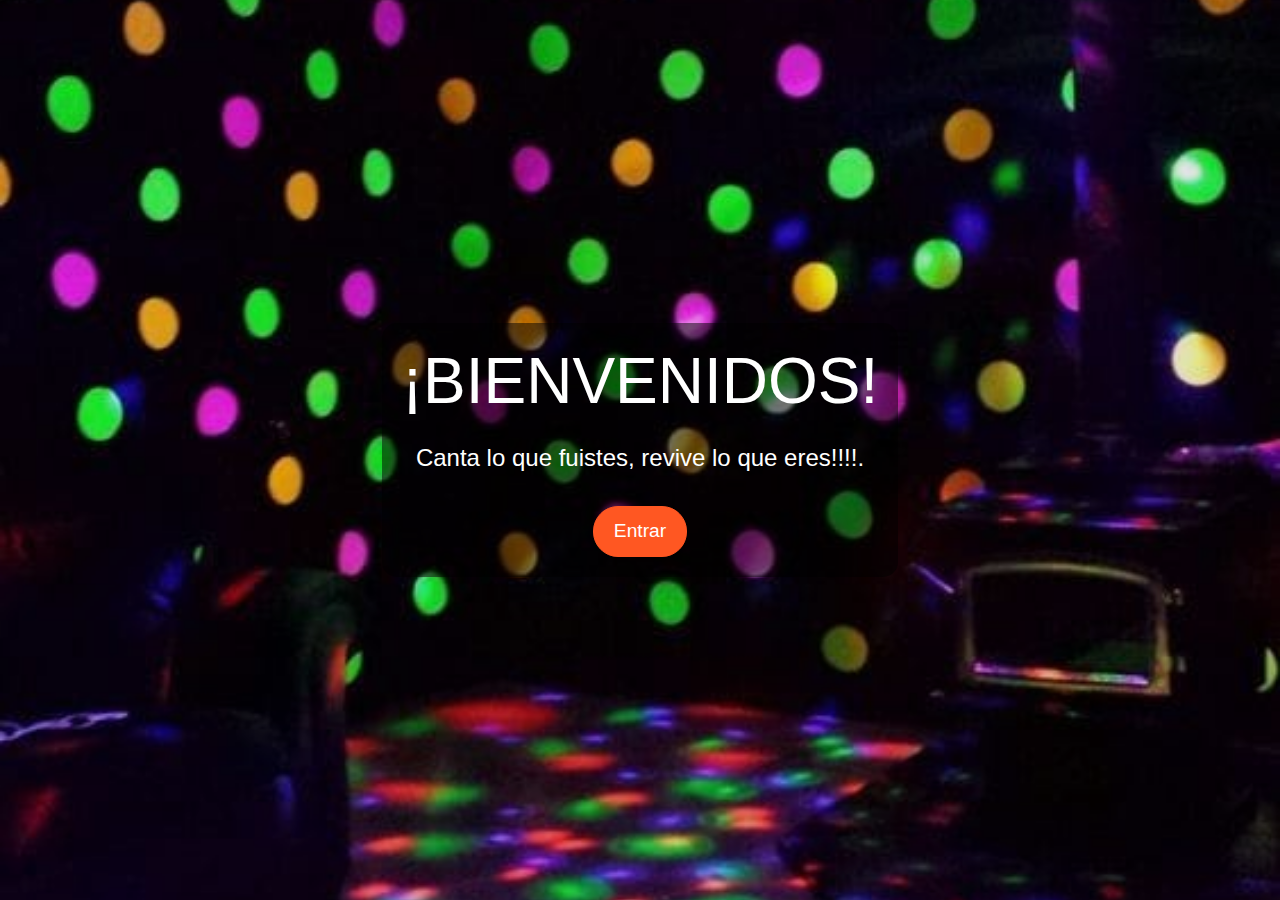
<file: KaraokeWeb/index.html>
<!DOCTYPE html>
<html lang="es">
<head>
    <meta charset="UTF-8">
    <meta name="viewport" content="width=device-width, initial-scale=1.0">
    <title>NeonStar</title>
    <link href="https://maxcdn.bootstrapcdn.com/bootstrap/4.5.2/css/bootstrap.min.css" rel="stylesheet">
    <link rel="stylesheet" href="style1.css">
</head>
<body>
    <div class="background-animation"></div>
    <div class="welcome-container">
        <div class="welcome-content">
            <h1>¡BIENVENIDOS!</h1>
            <p>Canta lo que fuistes, revive lo que eres!!!!.</p>
            <a href="pagina.HTML" class="btn btn-primary">Entrar</a>
        </div>
    </div>
</body>
</html>
</file>
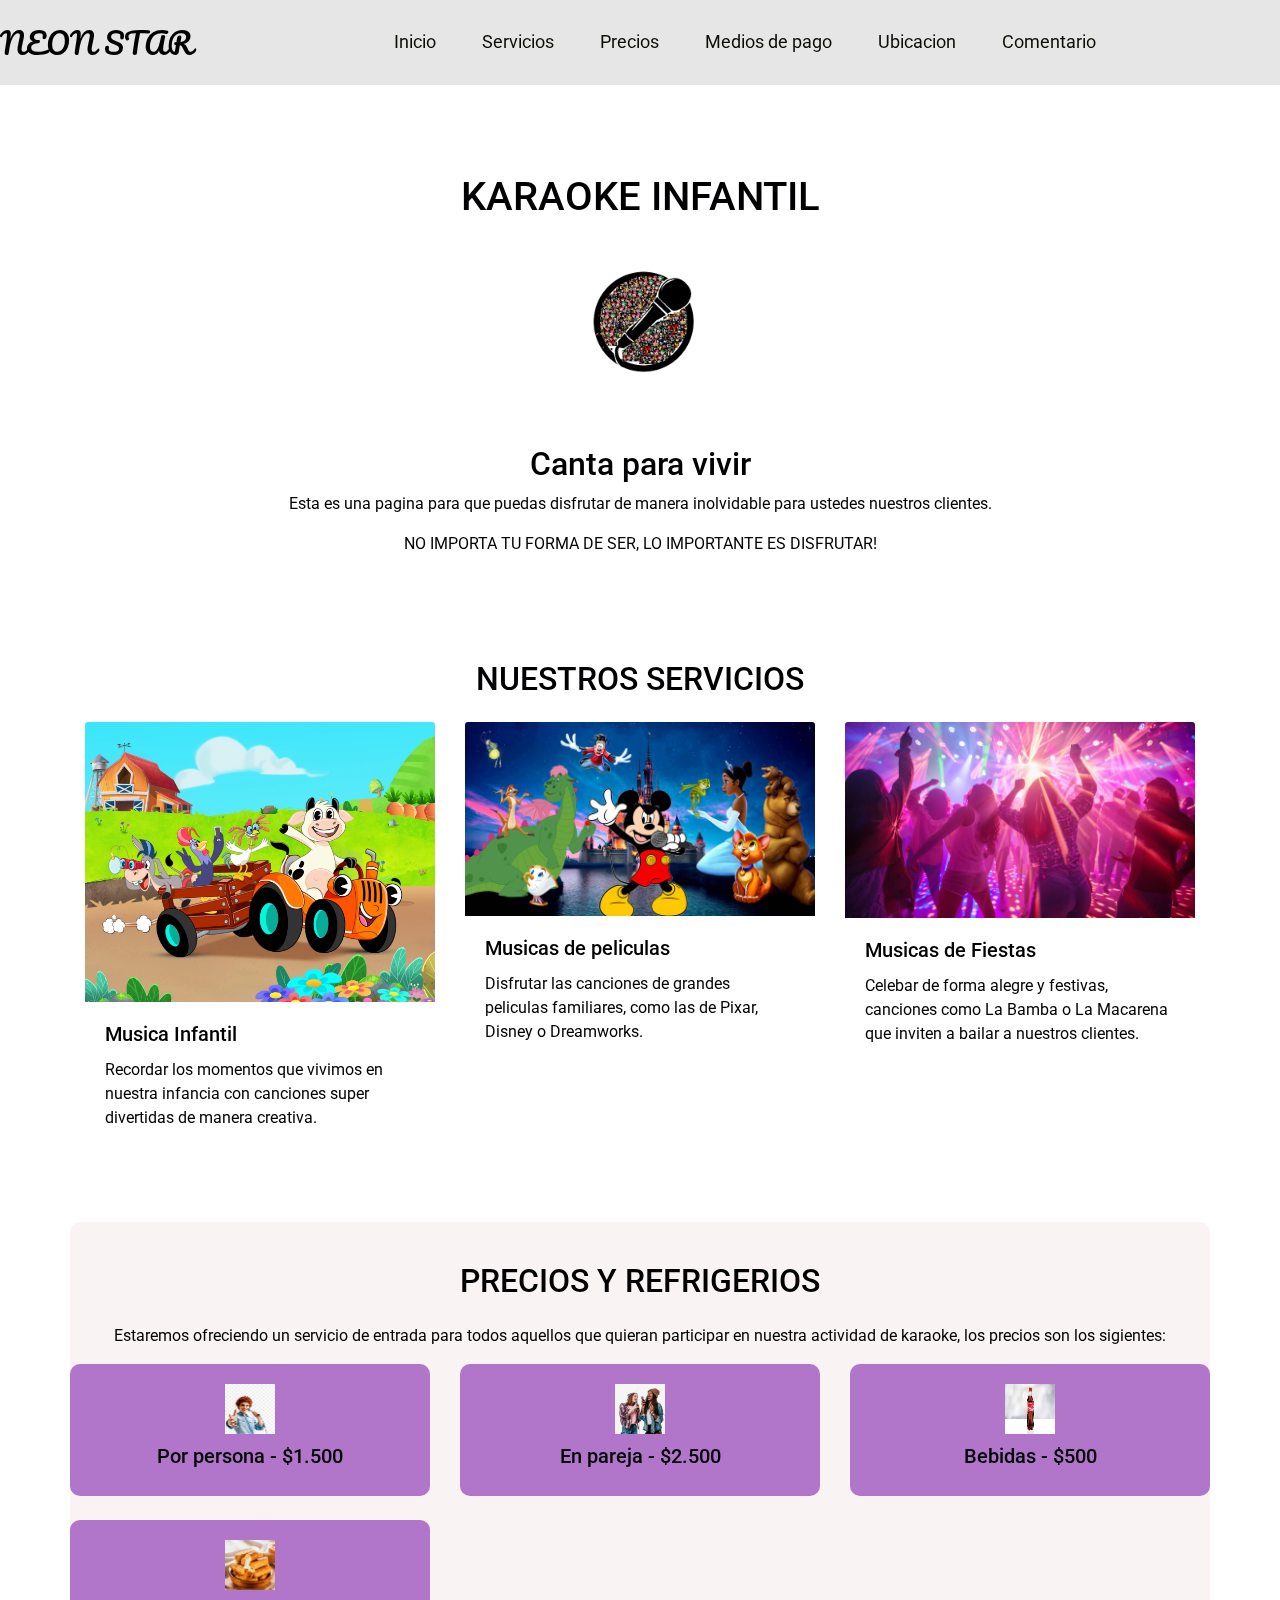
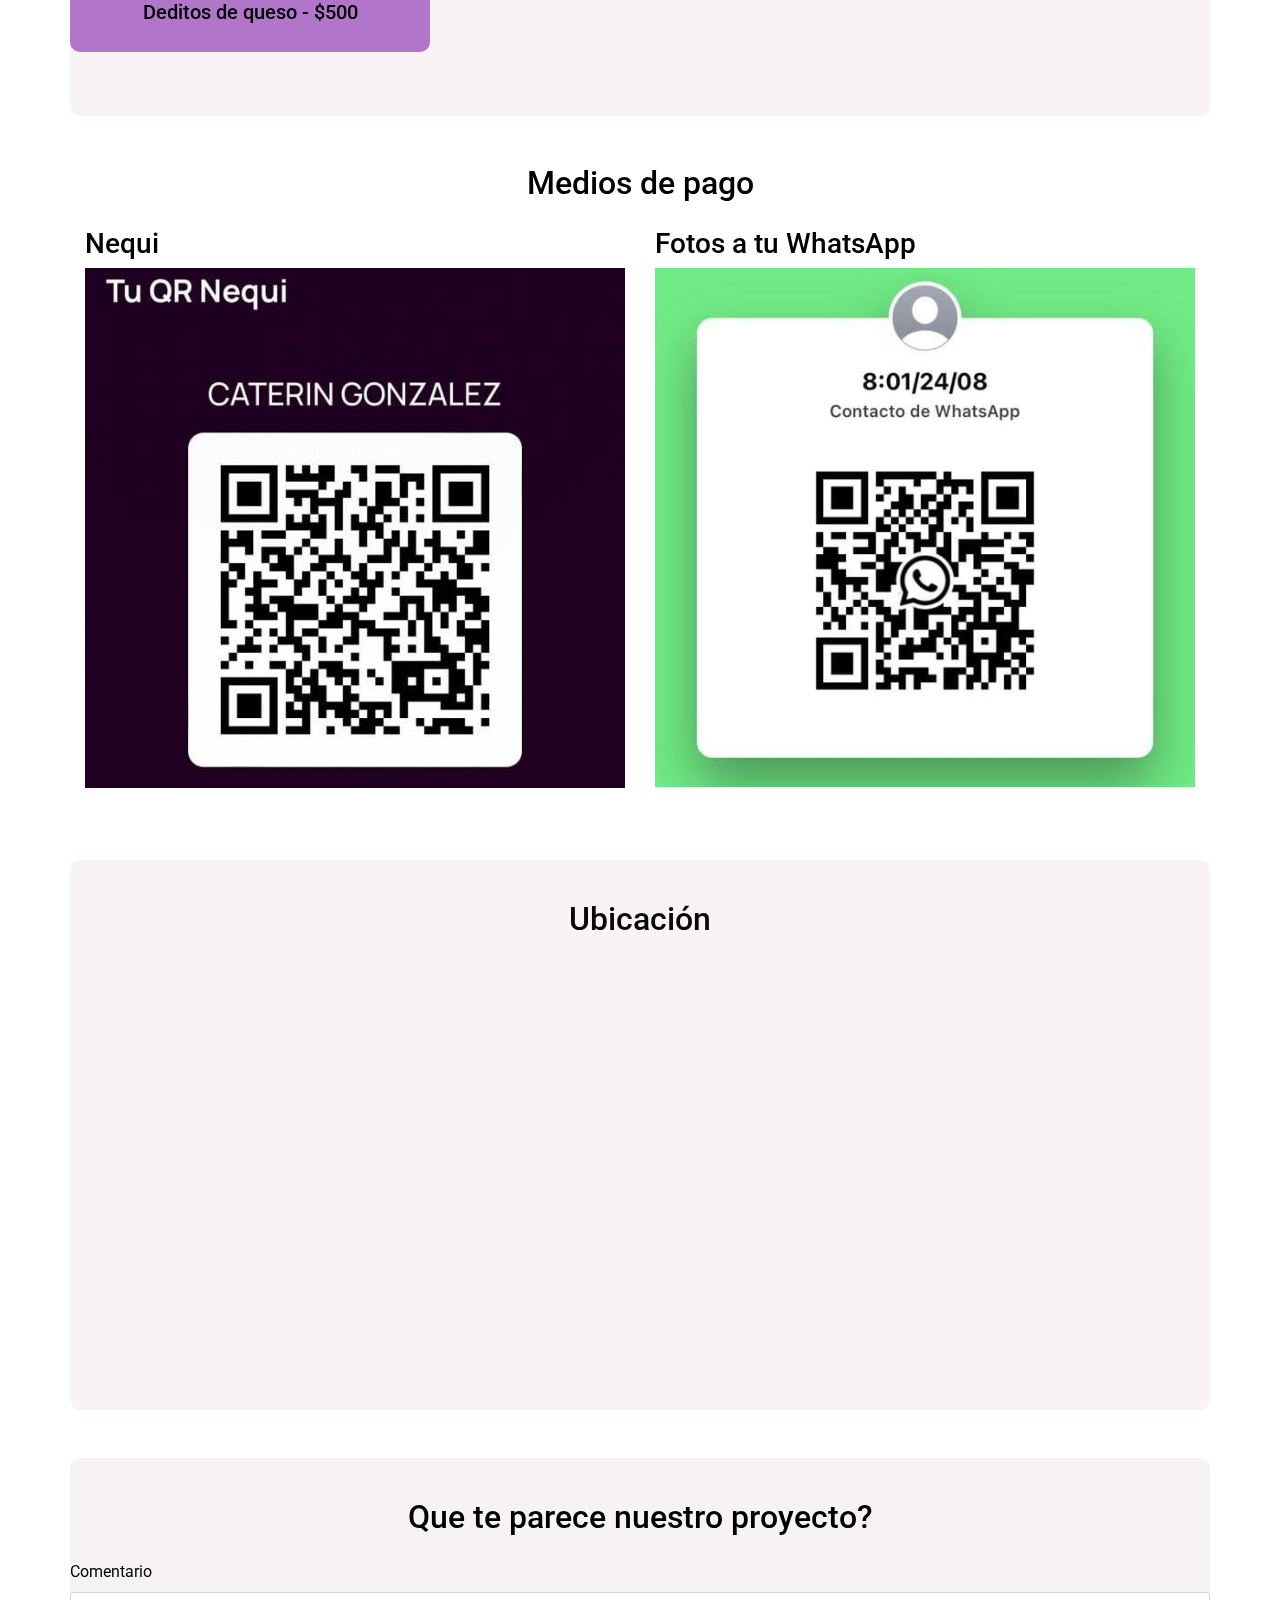
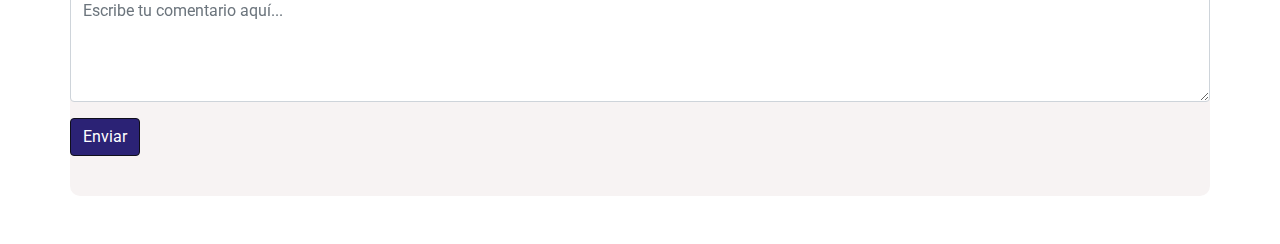
<file: KaraokeWeb/pagina.HTML>
<!DOCTYPE html>
<html>
<head>
    <meta charset="UTF-8">
    <meta name="viewport" content="width=device-width, initial-scale=1.0">
    <title>NeonStar</title>
    <!-- Bootstrap CSS -->
    <link href="https://maxcdn.bootstrapcdn.com/bootstrap/4.5.2/css/bootstrap.min.css" rel="stylesheet">
    <!-- Google Fonts -->
    <link href="https://fonts.googleapis.com/css2?family=Roboto:wght@400;700&family=Montserrat:wght@400;700&display=swap" rel="stylesheet">
    <link id="theme-style" rel="stylesheet" href="diseño.css">
    <style>
        /* Añadir algunos estilos específicos para las nuevas secciones */
        #map {
            width: 100%;
            height: 400px;
            border: 0;
        }
        .testimonios {
            margin: 20px 0;
        }
        .testimonios blockquote {
            font-style: italic;
        }
    </style>
</head>
<body>
    <!-- Imagen de fondo -->
    <div class="background-image"></div>

    <!-- Barra de navegación -->
    <nav class="navbar navbar-expand-lg navbar-dark">
        <a class="navbar-brand" href="#">NEON STAR</a>
        <button class="navbar-toggler" type="button" data-toggle="collapse" data-target="#navbarNav" aria-controls="navbarNav" aria-expanded="false" aria-label="Toggle navigation">
            <span class="navbar-toggler-icon"></span>
        </button>
        <div class="collapse navbar-collapse" id="navbarNav">
            <ul class="navbar-nav">
                <li class="nav-item">
                    <a class="nav-link" href="#presentacion">Inicio</a>
                </li>
                <li class="nav-item">
                    <a class="nav-link" href="#proyectos">Servicios</a>
                </li>
                <li class="nav-item">
                    <a class="nav-link" href="#sobre-mi">Precios</a>
                </li>
                <li class="nav-item">
                    <a class="nav-link" href="#video-audio">Medios de pago</a>
                </li>
                <li class="nav-item">
                    <a class="nav-link" href="#Ubicacion">Ubicacion</a>
                </li>
                <li class="nav-item">
                    <a class="nav-link" href="#comentario">Comentario</a>
                </li>
            </ul>
        </div>
    </nav>

    <!-- Sección de presentación personal -->
    <section id="presentacion" class="container text-center my-5 fadeIn">
        <h1>KARAOKE INFANTIL</h1>
        <img src="logo.png" alt="Imagen del Portafolio" class="img-fluid rounded-circle mb-3 zoomIn" style="width: 200px; height: 200px;">
        <article>
            <h2 class="slideUp">Canta para vivir</h2>
        </article>
        <p class="fadeIn">Esta es una pagina para que puedas disfrutar de manera inolvidable para ustedes nuestros clientes.</p>
        <p class="fadeIn">NO IMPORTA TU FORMA DE SER, LO IMPORTANTE ES DISFRUTAR!</p>
    </section>

    <!-- Galería de proyectos -->
    <section id="proyectos" class="container my-5 fadeIn">
        <h2 class="text-center mb-4 slideUp">NUESTROS SERVICIOS</h2>
        <div class="row">
            <div class="col-md-4 mb-4 zoomIn">
                <div class="card">
                    <img src="infantil.webp" class="card-img-top" alt="Proyecto 1">
                    <div class="card-body">
                        <h5 class="card-title">Musica Infantil</h5>
                        <p class="card-text">Recordar los momentos que vivimos en nuestra infancia con canciones super divertidas de manera creativa.</p>
                    </div>
                </div>
            </div>
            <div class="col-md-4 mb-4 zoomIn">
                <div class="card">
                    <img src="disney.jpg" class="card-img-top" alt="Proyecto 2">
                    <div class="card-body">
                        <h5 class="card-title">Musicas de peliculas</h5>
                        <p class="card-text">Disfrutar las canciones de grandes peliculas familiares, como las de Pixar, Disney o Dreamworks.</p>
                    </div>
                </div>
            </div>
            <div class="col-md-4 mb-4 zoomIn">
                <div class="card">
                    <img src="fiesta.jpg" class="card-img-top" alt="Proyecto 3">
                    <div class="card-body">
                        <h5 class="card-title">Musicas de Fiestas</h5>
                        <p class="card-text">Celebar de forma alegre y festivas, canciones como La Bamba o La Macarena que inviten a bailar a nuestros clientes.</p>
                    </div>
                </div>
            </div>
        </div>
    </section>

    <!-- Sección "Sobre mí" -->
    <section id="sobre-mi" class="container text-center my-5 fadeIn">
        <h2 class="mb-4 slideUp">PRECIOS Y REFRIGERIOS</h2>
        <p class="fadeIn">Estaremos ofreciendo un servicio de entrada para todos aquellos que quieran participar en nuestra actividad de karaoke, los precios son los sigientes:</p>
        <div class="row">
            <div class="col-md-4 mb-4">
                <div class="icon-box zoomIn">
                    <img src="persona.jpeg" alt="persona" class="icon">
                    <h5>Por persona - $1.500</h5>
                </div>
            </div>
            <div class="col-md-4 mb-4">
                <div class="icon-box zoomIn">
                    <img src="personas.png" alt="personas" class="icon">
                    <h5>En pareja - $2.500</h5>
                </div>
            </div>
            <div class="col-md-4 mb-4">
                <div class="icon-box zoomIn">
                    <img src="bebida.jpeg" alt="Bebidas" class="icon">
                    <h5>Bebidas - $500 </h5>
                </div>
            </div>
            <div class="col-md-4 mb-4">
                <div class="icon-box zoomIn">
                    <img src="deditos.jpeg" alt="deditos" class="icon">
                    <h5>Deditos de queso - $500 </h5>
                </div>
            </div>
    </section>

 <!-- Sección de medios -->
<section id="Pagos" class="container my-5">
    <h2 class="text-center mb-4">Medios de pago</h2>
    <div class="row">
        <div class="col-md-6 mb-4">
            <h3>Nequi</h3>
            <img src="qrn.jpeg" alt="Para pagar por si no tienes efectivo." class="w-100">
        </div>
        <div class="col-md-6 mb-4">
            <h3>Fotos a tu WhatsApp</h3>
            <img src="qrw.jpeg" alt="Escríbenos por si quieres las fotos." class="w-100">
        </div>
    </div>
</section>

    <!-- Nueva sección de ubicación -->
    <!-- Sección de ubicación -->
<!-- Sección de ubicación -->
<section id="ubicacion" class="container my-5">
    <h2 class="text-center mb-4">Ubicación</h2>
    <iframe 
        id="map" 
        src="https://www.google.com/maps/embed?pb=!1m18!1m12!1m3!1d3978.2968057549756!2d-75.55078368589472!3d10.391041553938265!2m3!1f0!2f0!3f0!3m2!1i1024!2i768!4f13.1!3m3!1m2!1s0x8e493ff43068d4fb%3A0x3c8dff863b2b5c79!2sCartagena%2C%20Bol%C3%ADvar%2C%20Colombia!5e0!3m2!1ses!2sus!4v1694900925191!5m2!1ses!2sus" 
        width="100%" 
        height="400" 
        frameborder="0" 
        style="border:0;" 
        allowfullscreen="" 
        aria-hidden="false" 
        tabindex="0">
    </iframe>
</section>
<!-- Sección de contacto -->
<section id="contacto" class="container my-5">
    <h2 class="text-center mb-4">Que te parece nuestro proyecto?</h2>
    <form action="#" method="post">
        <div class="form-group">
            <label for="comentario">Comentario</label>
            <textarea class="form-control" id="comentario" name="comentario" rows="4" placeholder="Escribe tu comentario aquí..." required></textarea>
        </div>
        <button type="submit" class="btn btn-primary">Enviar</button>
    </form>
</section>
</file>
<file: KaraokeWeb/style1.css>
@import url('https://fonts.googleapis.com/css2?family=Pacifico&display=swap');
body {
    margin: 0;
    padding: 0;
    overflow: hidden;
}

.background-animation {
    position: absolute;
    top: 0;
    left: 0;
    width: 100%;
    height: 100%;
    background: url('fiestafondo.jpeg') no-repeat center center fixed;
    background-size: cover;
    filter: brightness(0.9);
    z-index: -1;
    animation: pulse 20s infinite ease-in-out;
}

.welcome-container {
    height: 100vh;
    display: flex;
    justify-content: center;
    align-items: center;
    text-align: center;
    font-family: 'Arial', sans-serif;
}

.welcome-content {
    color: white;
    padding: 20px;
    border-radius: 15px;
    background: rgba(0, 0, 0, 0.5); 
    animation: fadeIn 2s ease-in-out;
}

h1 {
    font-size: 4rem;
    margin-bottom: 20px;
}

p {
    font-size: 1.5rem;
    margin-bottom: 30px;
}

.btn-primary {
    background-color: #ff5722;
    border-color: #ff5722;
    padding: 10px 20px;
    font-size: 1.2rem;
    border-radius: 25px;
    transition: background-color 0.3s ease;
}

.btn-primary:hover {
    background-color: #e64a19;
    border-color: #e64a19;
    transform: scale(1.05);
}


@keyframes fadeIn {
    from {
        opacity: 0;
        transform: translateY(20px);
    }
    to {
        opacity: 1;
        transform: translateY(0);
    }
}

@keyframes pulse {
    0% { opacity: 0.8; }
    50% { opacity: 0.4; }
    100% { opacity: 0.8; }
}
</file>
<file: KaraokeWeb/diseño.css>
/* Importar fuente desde Google Fonts */
@import url('https://fonts.googleapis.com/css2?family=Pacifico&display=swap');

/* Estilos generales */
body {
    margin: 0;
    padding: 0;
    font-family: 'Pacifico', ; /* Cambiar fuente aquí */
    color: #000002;
    overflow-x: hidden;
}

/* Imagen de fondo con animación de cambio */
.background-image {
    position: fixed;
    top: 0;
    left: 0;
    width: 100%;
    height: 100%;
    background-size: cover;
    animation: changeBackground 20s infinite; /* Duración de la animación y repetición */
    z-index: -1;
}

/* Animación de cambio de imágenes */
@keyframes changeBackground {
    0% {
        background: url("f1.jpg") no-repeat center center;
        background-size: cover;
    }
    33% {
        background: url('f2.jpeg') no-repeat center center;
        background-size: cover;
    }
    66% {
        background: url('f3.webp') no-repeat center center;
        background-size: cover;
    }
    100% {
        background: url('f4.jpg') no-repeat center center;
        background-size: cover;

    }
}

/* Barra de navegación */
.navbar {
    background-color: rgba(216, 214, 214, 0.603);
    padding: 1rem 0;
}

.navbar-nav {
    display: flex;
    justify-content: center;
    width: 100%;
}

.navbar-nav .nav-item {
    margin: 0 15px; /* Espaciado entre los elementos de navegación */
}

.navbar-brand {
    font-family: 'Pacifico', cursive; /* Fuente personalizada */
    color: #000000 !important;
    font-size: 1.8rem; /* Aumenta el tamaño de la fuente */
    text-align: center;
    animation: fadeIn 1s ease-in-out;
    font-family: 'Pacifico', ; /* Aplicar fuente personalizada aquí */
}

.nav-link {
    color: #0c0e05 !important;
    transition: color 0.3s ease;
    font-size: 1.1rem; /* Tamaño de fuente de los enlaces de navegación */
}

.nav-link:hover {
    color: rgba(187, 176, 29, 0.133) !important;
}

/* Sección de presentación personal */
#presentacion {
    background-color: rgba(255, 255, 255, 0.74); /* Fondo oscuro para contraste */
    padding: 40px 0;
    border-radius: 10px;
    text-align: center;
}

#presentacion h1, #presentacion h2, #presentacion p {
    animation: fadeIn 1s ease-in-out;
}

.img-fluid {
    animation: zoomIn 1s ease-in-out;
}

/* Animaciones */
@keyframes fadeIn {
    from {
        opacity: 0;
    }
    to {
        opacity: 1;
    }
}

@keyframes zoomIn {
    from {
        transform: scale(0.9);
        opacity: 0;
    }
    to {
        transform: scale(1);
        opacity: 1;
    }
}

@keyframes slideUp {
    from {
        transform: translateY(20px);
        opacity: 0;
    }
    to {
        transform: translateY(0);
        opacity: 1;
    }
}

@keyframes pulse {
    0% {
        transform: scale(1);
    }
    50% {
        transform: scale(1.2);
    }
    100% {
        transform: scale(1);
    }
}

/* Galería de proyectos */
.card {
    transition: transform 0.3s ease, box-shadow 0.3s ease;
    border: none;
}

.card:hover {
    transform: scale(1.05);
    box-shadow: 0 4px 8px rgba(116, 7, 7, 0.877);
}

/* Sección "Sobre mí" */
#sobre-mi {
    background-color: rgba(248, 238, 238, 0.726); /* Fondo oscuro para contraste */
    padding: 40px 0;
    border-radius: 10px;
    text-align: center;
}

.icon-box {
    text-align: center;
    padding: 20px;
    background: rgba(139, 51, 180, 0.658);
    border-radius: 10px;
    transition: background 0.3s ease, transform 0.3s ease;
}

.icon-box:hover {
    background: rgba(110, 25, 61, 0.747);
    transform: scale(1.1);
}

.icon {
    width: 50px;
    height: 50px;
    margin-bottom: 10px;
    animation: pulse 1.5s infinite;
}
/* Estilos de medios (video y audio) */
#video-audio {
    background-color: rgba(245, 240, 240, 0.795); /* Fondo similar al contacto */
    padding: 40px 0;
    border-radius: 10px;
    text-align: center; /* Centramos el contenido */
}

#video-audio h2 {
    font-family: 'Pacifico',; /* Fuente personalizada */
    color: #2b2275; /* Color de texto */
}

#video-audio video, #video-audio audio {
    max-width: 100%; /* Asegura que el video/audio se ajuste al contenedor */
    border-radius: 10px; /* Bordes redondeados */
}

/* Estilos de ubicación (mapa) */
#ubicacion {
    background-color: rgba(248, 238, 238, 0.726); /* Fondo similar a "Sobre mí" */
    padding: 40px 0;
    border-radius: 10px;
    text-align: center; /* Centramos el contenido */
}

#ubicacion h2 {
    font-family: 'Pacifico',; /* Fuente personalizada */
    color: #09080e; /* Color de texto */
}

#map {
    border-radius: 10px; /* Bordes redondeados del mapa */
}

/* Sección de contacto */
#contacto {
    background-color: rgba(245, 240, 240, 0.795); /* Fondo oscuro para contraste */
    padding: 40px 0;
    border-radius: 10px;
}

/* Estilos de botones */
.btn-primary {
    background-color: #2b2275;
    border-color: #0f0e1b;
}

.btn-primary:hover {
    background-color: #0b0c0b;
    border-color: #b4654dbd;
}
</file>
